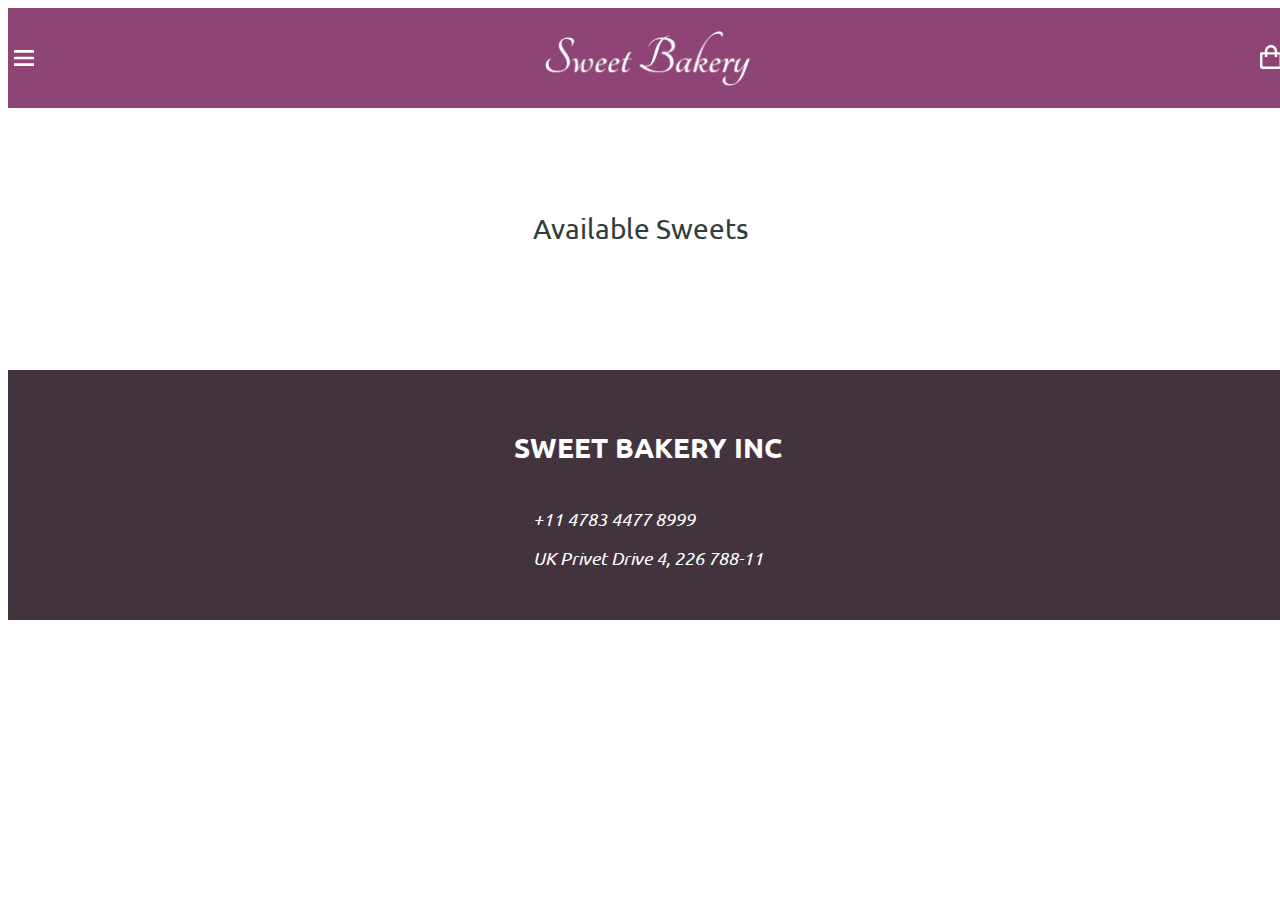
<file: frontend/index.html>
<!DOCTYPE html>
<html lang="en">
  <head>
    <meta charset="UTF-8" />
    <meta http-equiv="X-UA-Compatible" content="IE=edge" />
    <meta name="viewport" content="width=device-width, initial-scale=1.0" />
    <title>Document</title>
    <link
      href="https://cdn.jsdelivr.net/npm/bootstrap@5.0.0-beta2/dist/css/bootstrap.min.css"
      rel="stylesheet"
      integrity="sha384-BmbxuPwQa2lc/FVzBcNJ7UAyJxM6wuqIj61tLrc4wSX0szH/Ev+nYRRuWlolflfl"
      crossorigin="anonymous"
    />
    <link rel="preconnect" href="https://fonts.gstatic.com" />
    <link
      href="https://fonts.googleapis.com/css2?family=Roboto:wght@400;700&family=Ubuntu:wght@400;500;700&display=swap"
      rel="stylesheet"
    />
    <link rel="stylesheet" href="css/styles.css" />
  </head>
  <body>
    <header class="header">
      <div class="header__container container">
        <button id="header__btn_menu">
          <i class="header__menu-burger"></i>
        </button>
        <img
          class="header__logo"
          src="images/logo.png"
          alt="Sweet bakery logo"
        />
        <div>
          <button type="button" id="header__btn_cart">
            <i class="header__cart-icon"></i>
          </button>
          <span class="header__sweet-quantity"></span>
        </div>
      </div>
    </header>
    <div class="cart-sidebar close">
      <button class="cart__btn-remove">
        <i class="cart__icon-remove"></i>
      </button>
      <div id="cart"></div>
    </div>
    <div id="contact" class="close">
      <div class="contact-flex">
        <button class="contact__btn-remove">
          <i class="contact__icon-remove"></i>
        </button>
        <div>
          <h4>Contact us</h4>
          <a href="tel:+11 4783 4477 8999">+11 4783 4477 8999</a>
        </div>
        <p>Our delivery working from 09:00 to 23:00</p>
        <a href="admin.html">Go to admin page</a>
      </div>
    </div>
    <section class="content">
      <div class="container">
        <h1 class="content__title">Available Sweets</h1>
        <div id="sweets" class="row"></div>
      </div>
    </section>
    <footer class="footer">
      <h3 class="footer__title">SWEET BAKERY inc</h3>
      <address class="footer__contact-info">
        <p>+11 4783 4477 8999</p>
        <p>UK Privet Drive 4, 226 788-11</p>
      </address>
    </footer>
    <script
      src="https://cdn.jsdelivr.net/npm/bootstrap@5.0.0-beta2/dist/js/bootstrap.bundle.min.js"
      integrity="sha384-b5kHyXgcpbZJO/tY9Ul7kGkf1S0CWuKcCD38l8YkeH8z8QjE0GmW1gYU5S9FOnJ0"
      crossorigin="anonymous"
    ></script>
    <script type="module" src="frontend.js"></script>
  </body>
</html>
</file>
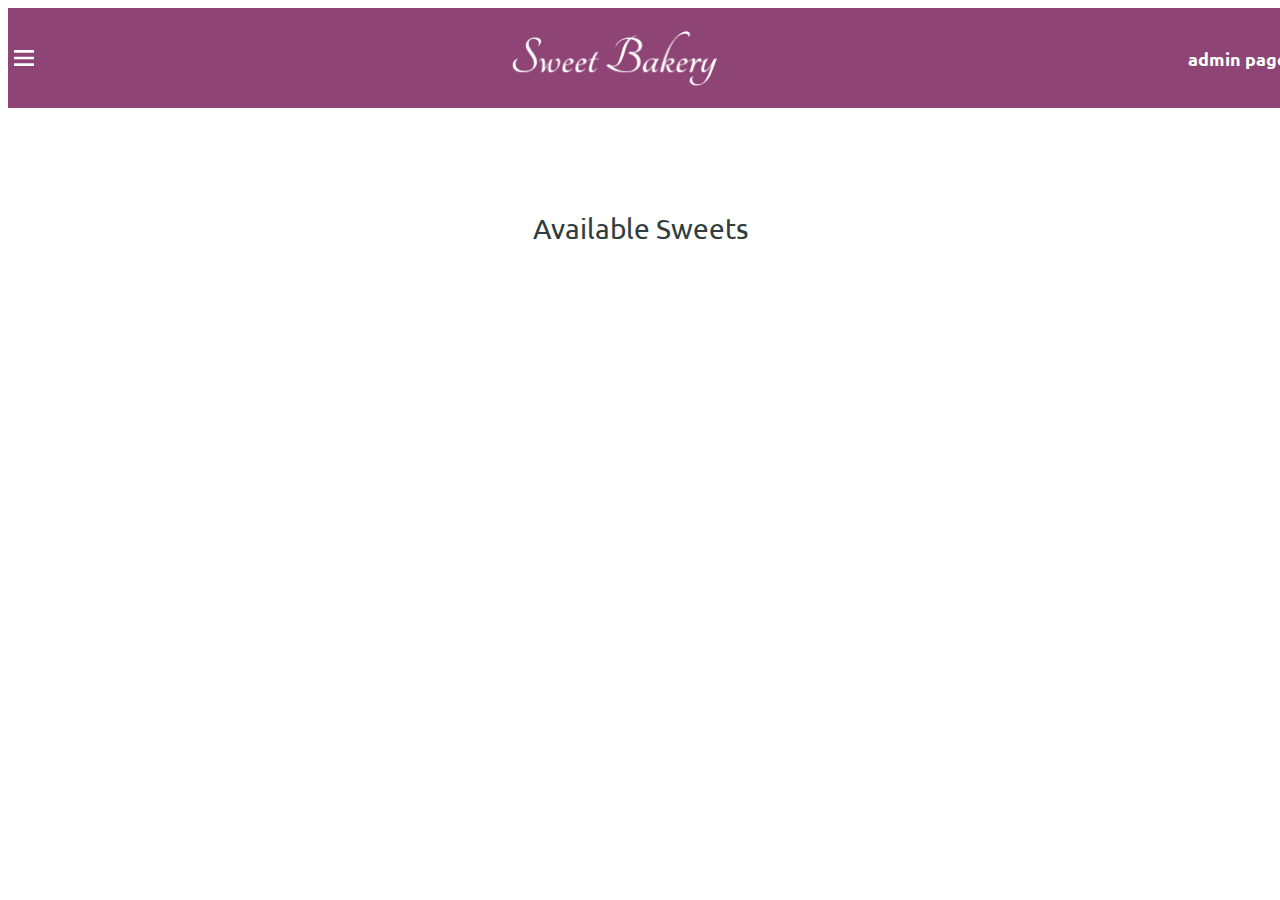
<file: frontend/admin.html>
<!DOCTYPE html>
<html lang="en">
  <head>
    <meta charset="UTF-8" />
    <meta http-equiv="X-UA-Compatible" content="IE=edge" />
    <meta name="viewport" content="width=device-width, initial-scale=1.0" />
    <title>Document</title>
    <link
      href="https://cdn.jsdelivr.net/npm/bootstrap@5.0.0-beta2/dist/css/bootstrap.min.css"
      rel="stylesheet"
      integrity="sha384-BmbxuPwQa2lc/FVzBcNJ7UAyJxM6wuqIj61tLrc4wSX0szH/Ev+nYRRuWlolflfl"
      crossorigin="anonymous"
    />
    <link rel="preconnect" href="https://fonts.gstatic.com" />
    <link
      href="https://fonts.googleapis.com/css2?family=Ubuntu:wght@400;500;700&display=swap"
      rel="stylesheet"
    />
    <link rel="stylesheet" href="css/admin.css" />
    <link rel="stylesheet" href="css/styles.css" />
  </head>
  <body>
    <header class="header">
      <div class="header__container container">
        <button id="header__btn_menu">
          <i class="header__menu-burger"></i>
        </button>
        <img
          class="header__logo"
          src="images/logo.png"
          alt="Sweet bakery logo"
        />
        <p class="header__admin">admin page</p>
      </div>
    </header>
    <section class="content">
      <div class="container">
        <h1 class="content__title">Available Sweets</h1>
        <div id="sweets"></div>
      </div>
      <!-- <button
        id="add-item-btn"
        data-bs-toggle="modal"
        data-bs-target="#add-item-modal"
      >
        Add new shop item
      </button>
    </section>
    <div class="modal" tabindex="-1" id="add-item-modal">
      <div class="modal-dialog">
        <div class="modal-content">
          <div class="modal-header">
            <h5 class="modal-title">Create new item in shop</h5>
            <button
              type="button"
              class="btn-close"
              data-bs-dismiss="modal"
              aria-label="Close"
            ></button>
          </div>
          <div class="modal-body">
            <form id="add-item-form">
              <input type="text" placeholder="Name" name="itemname" />
              
              <input type="text" placeholder="Ingredients" name="ingredients" />
              <input type="number" placeholder="In stock" name="instock" />
              <input type="number" placeholder="Cost" name="cost" />
              <button type="submit" class="btn btn-primary">Add</button>
            </form>
          </div>
          <div class="modal-footer">
            <button
              type="button"
              class="btn btn-secondary"
              data-bs-dismiss="modal"
            >
              Close
            </button>
          </div>
        </div>
      </div>
    </div> -->
    <script
      src="https://cdn.jsdelivr.net/npm/bootstrap@5.0.0-beta2/dist/js/bootstrap.bundle.min.js"
      integrity="sha384-b5kHyXgcpbZJO/tY9Ul7kGkf1S0CWuKcCD38l8YkeH8z8QjE0GmW1gYU5S9FOnJ0"
      crossorigin="anonymous"
    ></script>
    <script type="module" src="backend.js"></script>
  </body>
</html>
</file>
<file: frontend/css/styles.css>
body {
  font-family: "Ubuntu", sans-serif;
}

/* header */
.header {
  height: 100px;
  background: #8e4575;
  width: 100vw;
  margin-bottom: 105px;
}
.header__container{
   display: flex;
  justify-content: space-between;
  align-items: center;
  height: 100px;
}
.header__logo {
  width: 205px;
  height: 55px;
}
#header__btn_menu {
  background: none;
  border: none;
}
.header__menu-burger {
  width: 20px;
  height: 16px;
  display: block;
  background-image: url(/frontend/images/menu-burger.svg);
}
.header__cart-icon {
  display: block;
  width: 22px;
  height: 24px;
  background-image: url(/frontend/images/cart-icon.svg);
}
#header__btn_cart {
  background: none;
  border: none;
}
.header__sweet-quantity {
  font-size: 18px;
  line-height: 21px;
  font-weight: 700;
  color: #ffffff;
}
/* content */
.card-height {
  max-height: 445px;
  background: #f7f8fc;
  margin-bottom: 40px;
  margin-right: 26px;
  max-width: 257px;
}
.content__title {
  text-align: center;
  font-size: 28px;
  line-height: 32px;
  font-weight: 400;
  color: #303e3d;
  margin-bottom: 40px;
}
.add-btn {
  background: #8e4575;
  border: none;
  padding: 7px 70px;
  color: #ffffff;
  font-size: 14px;
  line-height: 16px;
  font-weight: 700;
}
.add-btn:disabled {
  background: #919294;
}
.sweet__img {
  height: 230px;
  width: 230px;
  object-fit: cover;
}
/* cart */
.cart-sidebar {
  position: fixed;
  right: 0;
  top: 0;
  height: 100vh;
  width: 300px;
  background: #8e4575;
}
#cart {
  margin-top: 100px;
  margin-left: 35px;
}
.cart__icon-remove {
  background-image: url(/frontend/images/delete-cart.svg);
  content: "";
  width: 15px;
  height: 15px;
  display: inline-block;
  position: absolute;
  top: 43px;
  left: 35px;
}
.contact__icon-remove {
  background-image: url(/frontend/images/close-contact.svg);
  content: "";
  width: 15px;
  height: 15px;
  display: inline-block;
  position: absolute;
  top: 43px;
  right: 35px;
}
.contact-flex{
  display: flex;
  flex-direction: column;
  margin-top: 119px;
  margin-left: 62px;
}
.cart__btn-remove, .contact__btn-remove {
  background: none;
  border: none;
}
.cart__item {
  margin-bottom: 10px;
  font-family: "Roboto", sans-serif;
}
.cart__item p {
  font-size: 16px;
  line-height: 19px;
  font-weight: 400;
  color: #ffffff;
  margin-bottom: 5px;
}
.sweet-price {
  color: #ffffff;
  font-size: 18px;
  line-height: 21px;
  font-weight: 700;
}
#contact {
  position: fixed;
  left: 0;
  top: 0;
  height: 100vh;
  width: 300px;
  background: #ffffff;
  font-size: 18px;
}
.close {
  display: none;
}
.footer {
  background: #43333e;
  height: 250px;
  width: 100vw;
  display: flex;
  flex-direction: column;
  align-items: center;
  justify-content: center;
  margin-top: 125px;
}
.footer__title {
  color: white;
  font-size: 28px;
  line-height: 32px;
  text-transform: uppercase;
}
.footer__contact-info > p {
  font-size: 18px;
  line-height: 21px;
  color: #ffffff;
}
</file>
<file: frontend/css/admin.css>
body {
  font-family: "Ubuntu", sans-serif;
}
.header__admin {
  color: #ffffff;
  font-size: 18px;
  line-height: 21px;
  font-weight: 700;
}
.header {
  height: 100px;
  background: #8e4575;
  width: 100vw;
  margin-bottom: 105px;
}
.header__container {
  display: flex;
  justify-content: space-between;
  align-items: center;
  height: 100px;
}
.content__title {
  text-align: center;
  margin-bottom: 36px;
}
.item-field form {
  display: none;
}
.editing .item-field form{
  display: inline-block;
}
.editing .item-field .edit-btn,
.editing .item-field .sweet-name
{
  display: none;
}
.delete-icon{
  content: '';
  background-image: url(/frontend/images/delete-icon.svg);
  width: 14px;
  height: 18px;
  display: inline-block;
}
.sweet-name {
  font-size: 18px;
  line-height: 21px;
  font-weight: 400;
  color: #303e3d;
  float: left;
}
.edit-icon {
  background-image: url(/frontend/images/edit-icon.svg);
  width: 12px;
  height: 12px;
  display: inline-block;
  content: "";
  margin-left: 23px;
}
.edit-btn,
.update-name,
.delete-btn {
  background: none;
  border: none;
}
.done-icon {
  background-image: url(/frontend/images/done-icon.svg);
  width: 20px;
  height: 20px;
  content: "";
  display: inline-block;
}
.icon-increase {
  background-image: url("/frontend/images/plus-icon.svg");
  content: "";
  display: inline-block;
  width: 16px;
  height: 16px;
}
.btn-increase,
.btn-decrease {
  background: none;
  border: none;
}
.icon-decrease {
  background-image: url("/frontend/images/minus-icon.svg");
  content: "";
  display: inline-block;
  width: 16px;
  height: 16px;
}
</file>
